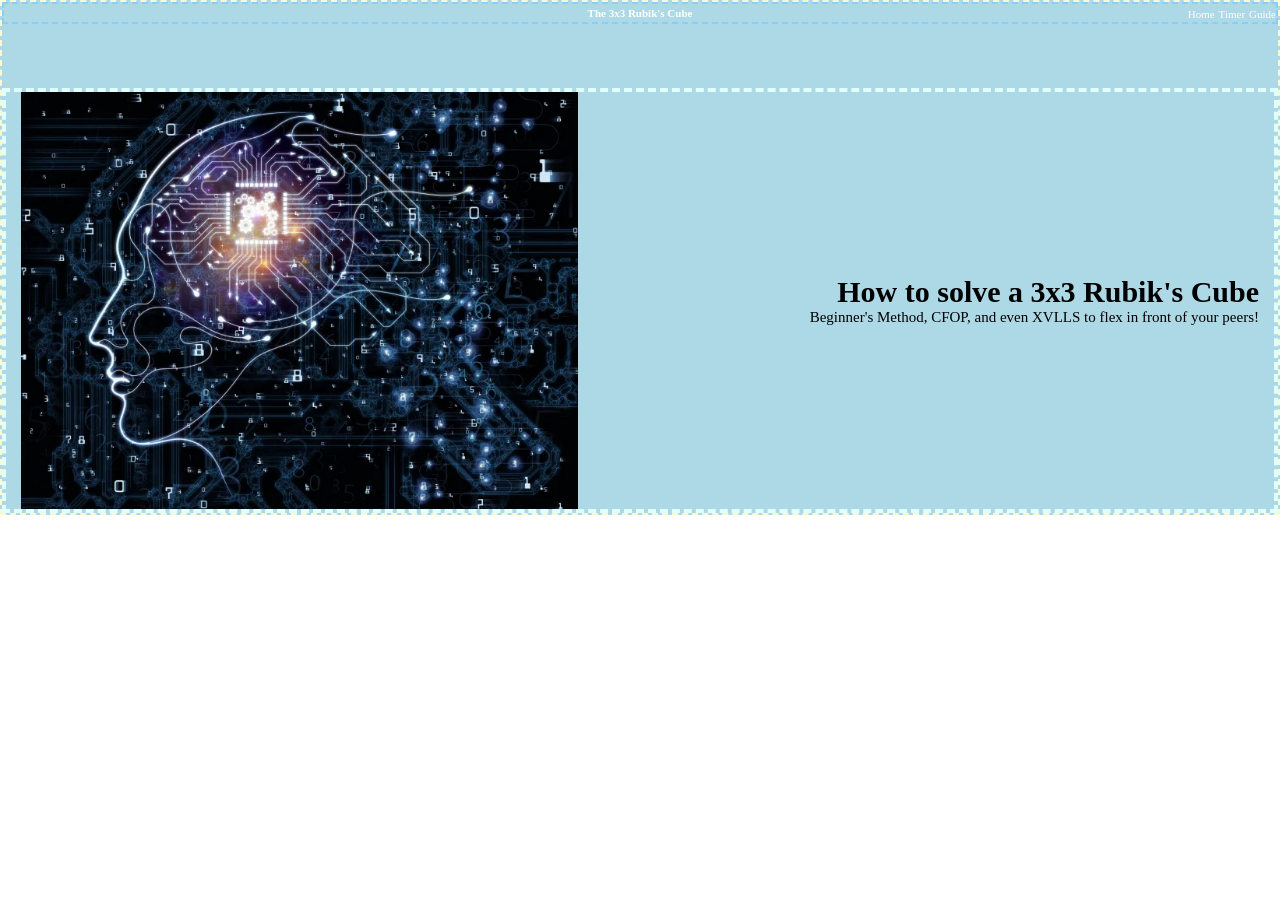
<file: index.html>
<!DOCTYPE html>
<html lang="en">

<head>
    <meta charset="UTF-8">
    <meta name="viewport" content="width=device-width, initial-scale=1.0">
    <title>Document</title>
    <link rel="stylesheet" href="styles.css">
</head>

<body>
    <div class="container">
        <div class="menu">
            <h1 class="menu-title">
                The 3x3 Rubik's Cube
            </h1>

            <nav class="menu-links">
                <a href = "index.html">Home</a>
                <a href="https://solvethecube.com/timer">Timer</a>
                <a href="contact.html">Guide</a>
                


            </nav>
        </div>
        
        <div class = "content">
            <img src="image.png">
                <div class="intro-text">
                    <h1>How to solve a 3x3 Rubik's Cube </h1>
                    <p>Beginner's Method, CFOP, and even XVLLS to flex in front of your peers!</p>
        </div>
    </div>


</body>

</html>
</file>
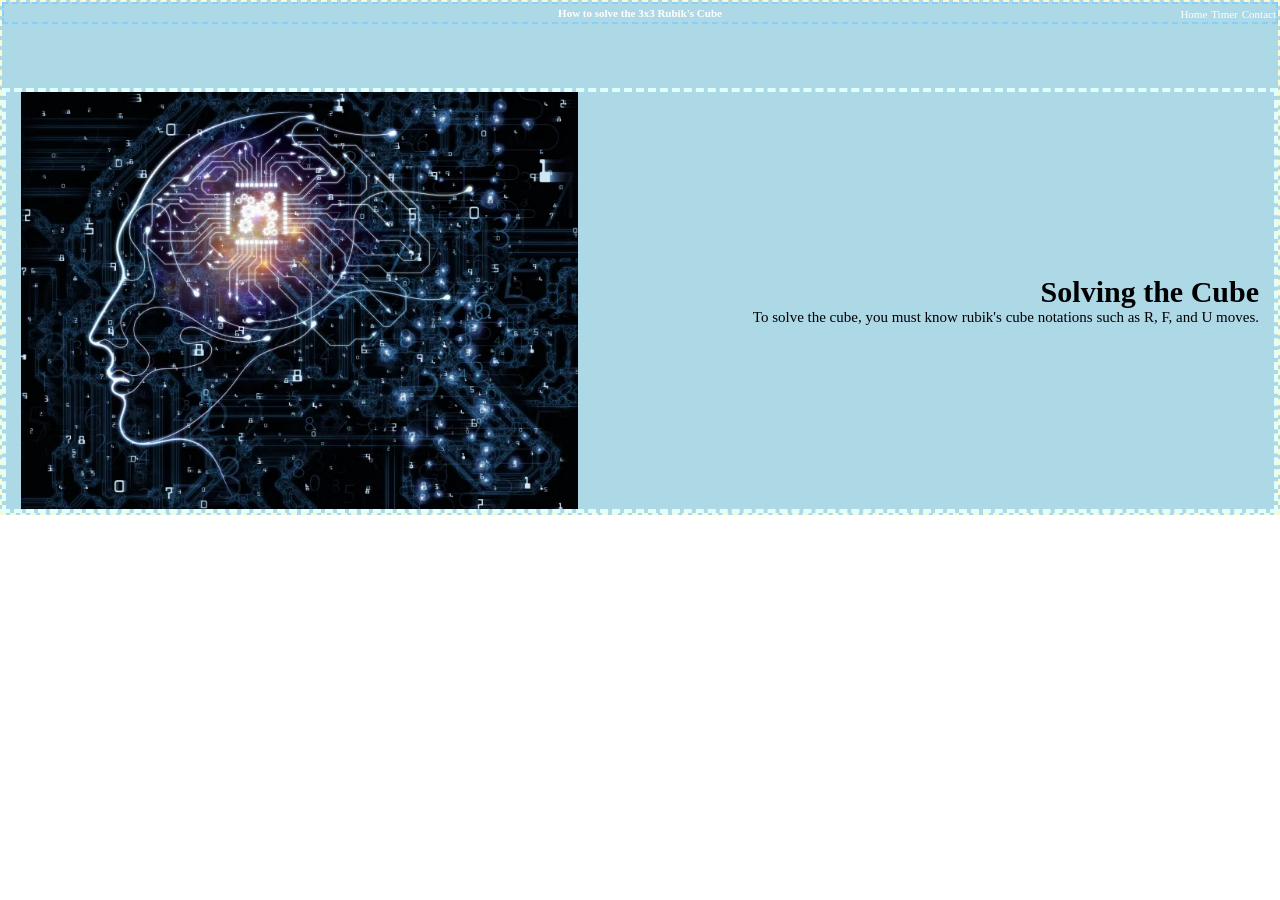
<file: contact.html>
<!DOCTYPE html>
<html lang="en">

<head>
    <meta charset="UTF-8">
    <meta name="viewport" content="width=device-width, initial-scale=1.0">
    <title>Document</title>
    <link rel="stylesheet" href="styles.css">
</head>

<body>
    <div class="container">
        <div class="menu">
            <h1 class="menu-title">
                How to solve the 3x3 Rubik's Cube
            </h1>

            <nav class="menu-links">
                <a href = "home.html">Home</a>
                <a href="https://jperm.net/algs/pll">Timer</a>
                <a href="contact.html">Contact</a>
                


            </nav>
        </div>
        
        <div class = "content">
            <img src="image.png">
                <div class="intro-text">
                    <h1>Solving the Cube</h1>
                    <p>To solve the cube, you must know rubik's cube notations such as R, F, and U moves.</p>
        </div>
    </div>


</body>

</html>
</file>
<file: styles.css>
* {
    margin: 0;
    padding 0;


}

.container {
    border: 2px dashed lightgoldenrodyellow;
    background-color: lightblue


}

.menu {
    border: 2px dashed lightskyblue;
    display: flex;
    flex-direction: row;
    align-items: center;
    justify-content: flex-end;
    color: white;
    
}

.menu h1 {
    position: absolute;
    left: 50%;
}




.content {
    border: 4px dashed lightcyan;
    display: flex;
    flex-direction: row;
    align-items: center;
    justify-content: space-between;
    padding-right: 15px;
    padding-left: 15px;
    margin-top: 5%;
    animation: contents-enter 400ms ease-out;
}

.content img {
    width: 45%;
    height: auto;
}

.intro-text {
    text-align: right;
    font-size: 15px;
}

.menu h1 {
    position: absolute;
    left: 50%;
    transform: translate(-50%);
    font-size: 11px;

}

.menu a {
    color: white;
    text-decoration: none;
    transition: color 0.3s ease;
    font-size: 11px;

}
.menu a:hover {
    color: #ffa2a2;
}

.menu a:active {
    color: red;
}


@keyframes contents-enter {
    from {
        opacity: 0;
        transform: translateY(100px)
    }

    to {
        opacity: 1;
        transform: translateY(-50%);


    }

}
</file>
